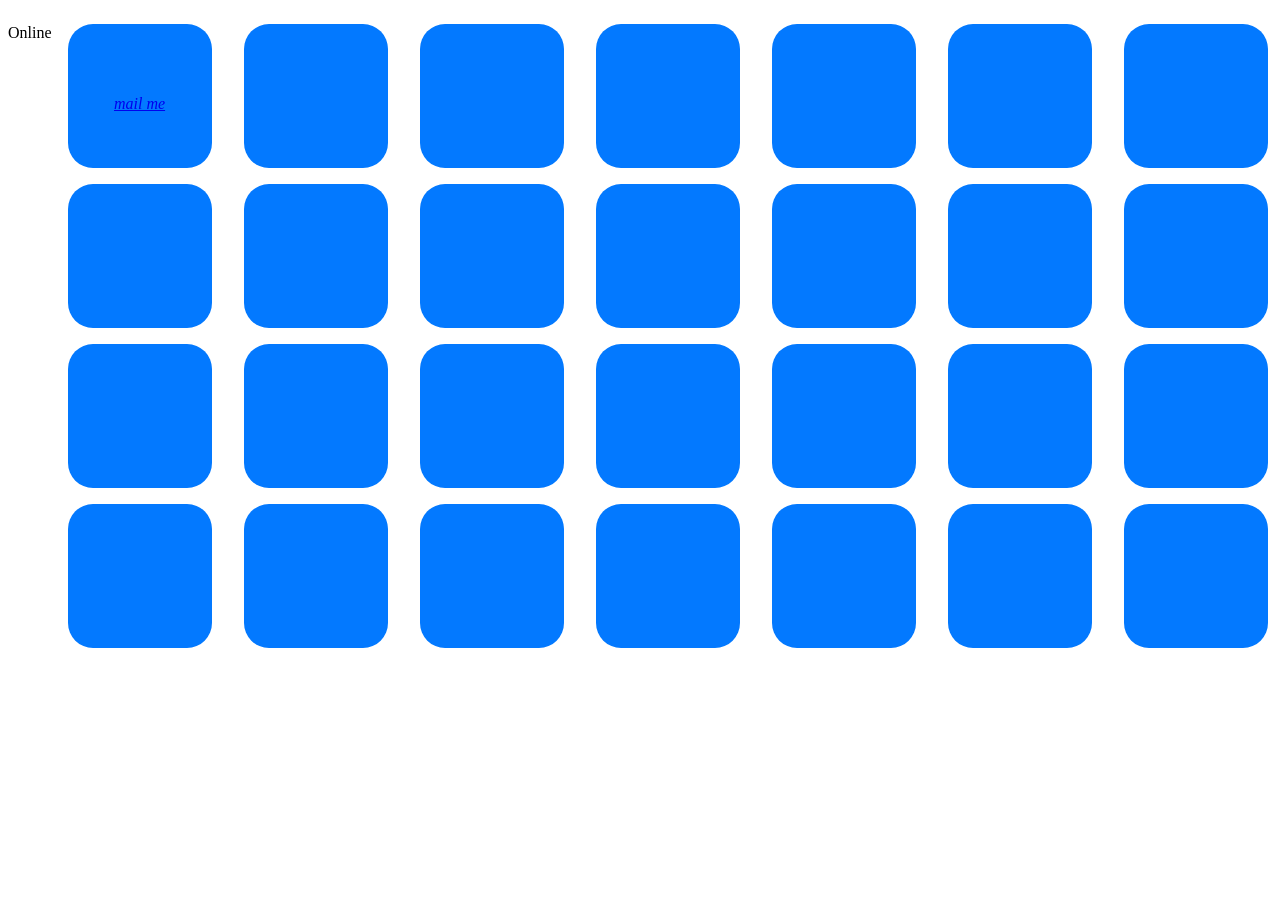
<file: index.html>
<!DOCTYPE html>
<html>
<head>
<meta charset="UTF-8">
<title>Šī ir mana lapa</title>
<link rel="stylesheet" href="move.css">



<script>function update(online) {
  /*online status*/
  document.getElementById('status').textContent =
    online ? 'Online' : 'Offline';
}</script>

</head>
<body ononline="update(true)"
onoffline="update(false)"
onload="update(navigator.onLine)">
<p><span id="status">(Unknown)</span></p>

<div>
  <div class="scene">
    <div class="square y-axis">  <address property="email">
      <a href="mailto:markovs.andris@gmail.com">mail me</a>
  </address>
  </div>
  </div>

  <div class="scene">
    <div class="square x-axis"> 
  </div>
  </div>

  <div class="scene">
    <div class="square z-axis">    </div>
  </div>

  <div class="scene">
    <div class="square y-axis">    </div>
  </div>
</div>

<div>
  <div class="scene">
    <div class="square x-axis">    </div>
  </div>

  <div class="scene">
    <div class="square z-axis">    </div>
  </div>

  <div class="scene">
    <div class="square y-axis">    </div>
  </div>

  <div class="scene">
    <div class="square x-axis">    </div>
  </div>
</div>
<div>
  <div class="scene">
    <div class="square z-axis">    </div>
  </div>

  <div class="scene">
    <div class="square y-axis">    </div>
  </div>

  <div class="scene">
    <div class="square x-axis">    </div>
  </div>

  <div class="scene">
    <div class="square z-axis">    </div>
  </div>
</div>
<div>
  <div class="scene">
    <div class="square y-axis">    </div>
  </div>

  <div class="scene">
    <div class="square x-axis">    </div>
  </div>

  <div class="scene">
    <div class="square z-axis">    </div>
  </div>

  <div class="scene">
    <div class="square y-axis">    </div>
  </div>
</div>
<div>
  <div class="scene">
    <div class="square x-axis">    </div>
  </div>

  <div class="scene">
    <div class="square y-axis">  </div>
  </div>

  <div class="scene">
    <div class="square z-axis">    </div>
  </div>

  <div class="scene">
    <div class="square x-axis">    </div>
  </div>
</div>
<div>
  <div class="scene">
    <div class="square y-axis">    </div>
  </div>

  <div class="scene">
    <div class="square x-axis">    </div>
  </div>

  <div class="scene">
    <div class="square y-axis">    </div>
  </div>

  <div class="scene">
    <div class="square x-axis">    </div>
  </div>
</div>
<div>
  <div class="scene">
    <div class="square z-axis">    </div>
  </div>

  <div class="scene">
    <div class="square x-axis">    </div>
  </div>

  <div class="scene">
    <div class="square y-axis">    </div>
  </div>

  <div class="scene">
    <div class="square z-axis">    </div>
  </div>
</div>


</body>
</html>
</file>
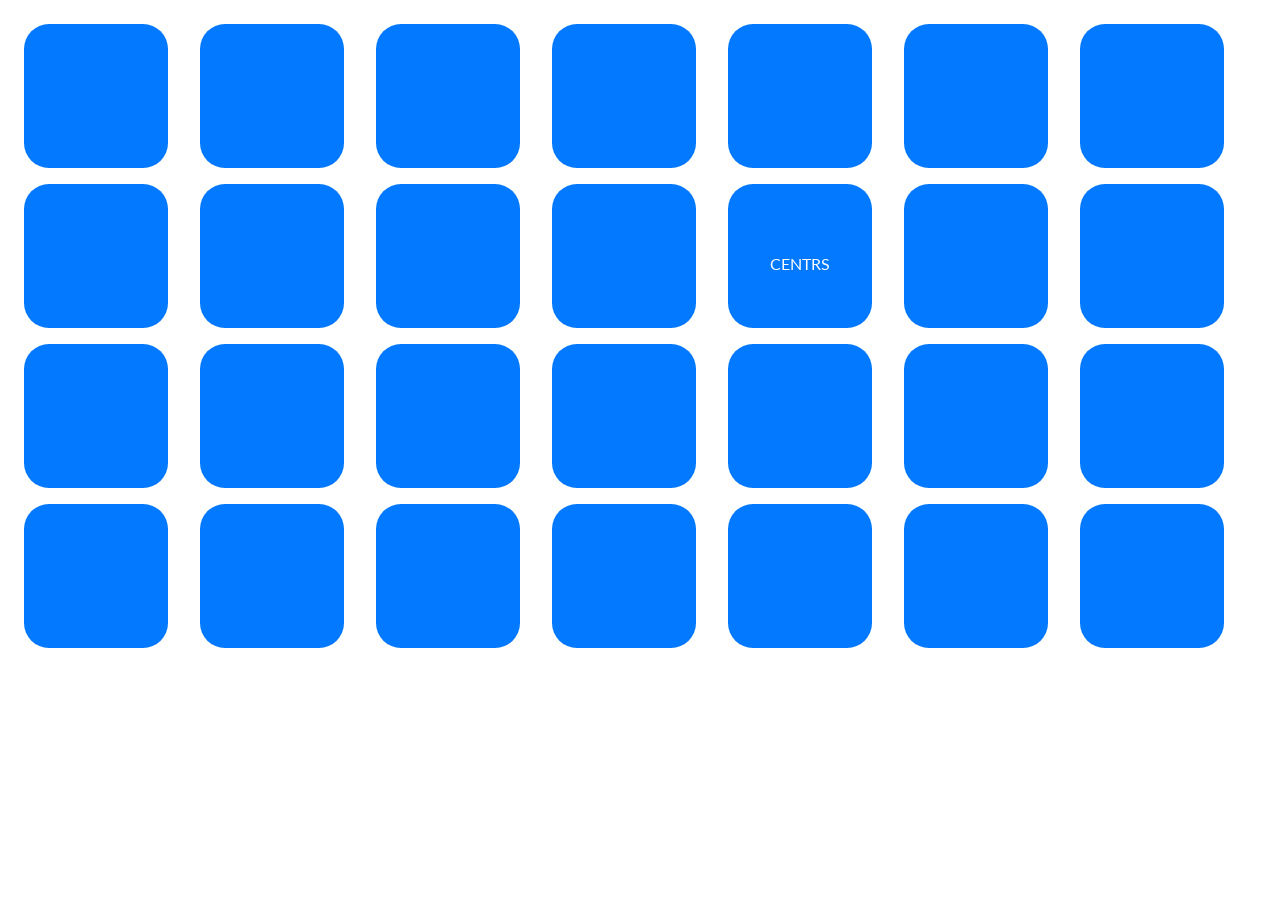
<file: test.html>
<!DOCTYPE html>
<html>
<head>
<meta charset="UTF-8">
<title>Šī ir mana lapa</title>
<link rel="stylesheet" href="move.css">
<link href="https://fonts.googleapis.com/css?family=Lato:900" rel="stylesheet">
</head>
<body>
<div>
  <div class="scene">
    <div class="square y-axis">    </div>
  </div>

  <div class="scene">
    <div class="square x-axis">    </div>
  </div>

  <div class="scene">
    <div class="square z-axis">    </div>
  </div>

  <div class="scene">
    <div class="square y-axis">    </div>
  </div>
</div>

<div>
  <div class="scene">
    <div class="square x-axis">    </div>
  </div>

  <div class="scene">
    <div class="square z-axis">    </div>
  </div>

  <div class="scene">
    <div class="square y-axis">    </div>
  </div>

  <div class="scene">
    <div class="square x-axis">    </div>
  </div>
</div>
<div>
  <div class="scene">
    <div class="square z-axis">    </div>
  </div>

  <div class="scene">
    <div class="square y-axis">    </div>
  </div>

  <div class="scene">
    <div class="square x-axis">    </div>
  </div>

  <div class="scene">
    <div class="square z-axis">    </div>
  </div>
</div>
<div>
  <div class="scene">
    <div class="square y-axis">    </div>
  </div>

  <div class="scene">
    <div class="square x-axis">    </div>
  </div>

  <div class="scene">
    <div class="square z-axis">    </div>
  </div>

  <div class="scene">
    <div class="square y-axis">    </div>
  </div>
</div>
<div>
  <div class="scene">
    <div class="square x-axis">    </div>
  </div>

  <div class="scene">
    <div class="square y-axis"> CENTRS   </div>
  </div>

  <div class="scene">
    <div class="square z-axis">    </div>
  </div>

  <div class="scene">
    <div class="square x-axis">    </div>
  </div>
</div>
<div>
  <div class="scene">
    <div class="square y-axis">    </div>
  </div>

  <div class="scene">
    <div class="square x-axis">    </div>
  </div>

  <div class="scene">
    <div class="square y-axis">    </div>
  </div>

  <div class="scene">
    <div class="square x-axis">    </div>
  </div>
</div>
<div>
  <div class="scene">
    <div class="square z-axis">    </div>
  </div>

  <div class="scene">
    <div class="square x-axis">    </div>
  </div>

  <div class="scene">
    <div class="square y-axis">    </div>
  </div>

  <div class="scene">
    <div class="square z-axis">    </div>
  </div>
</div>
</body>
</html>
</file>
<file: move.css>
* {
  font-family:'Lato';
}

body {
  display:flex;
}

.scene {
  width:9em;
  height:9em;
  margin:1em;
  border:0px;
  
  /* This is important! for z-axis effects */
  perspective: 10em;
}

.square {
  width:100%;
  height:100%;
  background-color:#0379ff;
  line-height:10em;
  text-align:center;
  color:#FFF;  
  border-radius: 25px;

}

.square.x-axis {
  animation: x-axis-animation 3s ease-in-out 0s infinite alternate;
    animation-play-state: running;     
}

.square.x-axis:hover {
    animation-play-state: paused;     
	
}

.square.y-axis {
  animation: y-axis-animation 10s ease-in-out 0s infinite alternate;
    animation-play-state: running;     
}

.square.y-axis:hover {
    animation-play-state: paused;     
}

.square.z-axis {
  animation: z-axis-animation 4s ease-in-out 0s infinite alternate;
    animation-play-state: running;     
}

.square.z-axis:hover {
    animation-play-state: paused;     
}


@keyframes x-axis-animation {
  from {transform: rotateX(20deg)}
  to {transform: rotateX(-20deg)}
    from {background-color: violet;}
  to {background-color: light-blue;}
}

@keyframes y-axis-animation {
  from {transform: rotateY(20deg)}
  to {transform: rotateY(-20deg)}
    from {background-color: yellow;}
  to {background-color: black;}
}

@keyframes z-axis-animation {
  from {transform: rotateZ(20deg)}
  to {transform: rotateZ(-20deg)}
    from {background-color: green;}
  to {background-color: pink;}
}
</file>
